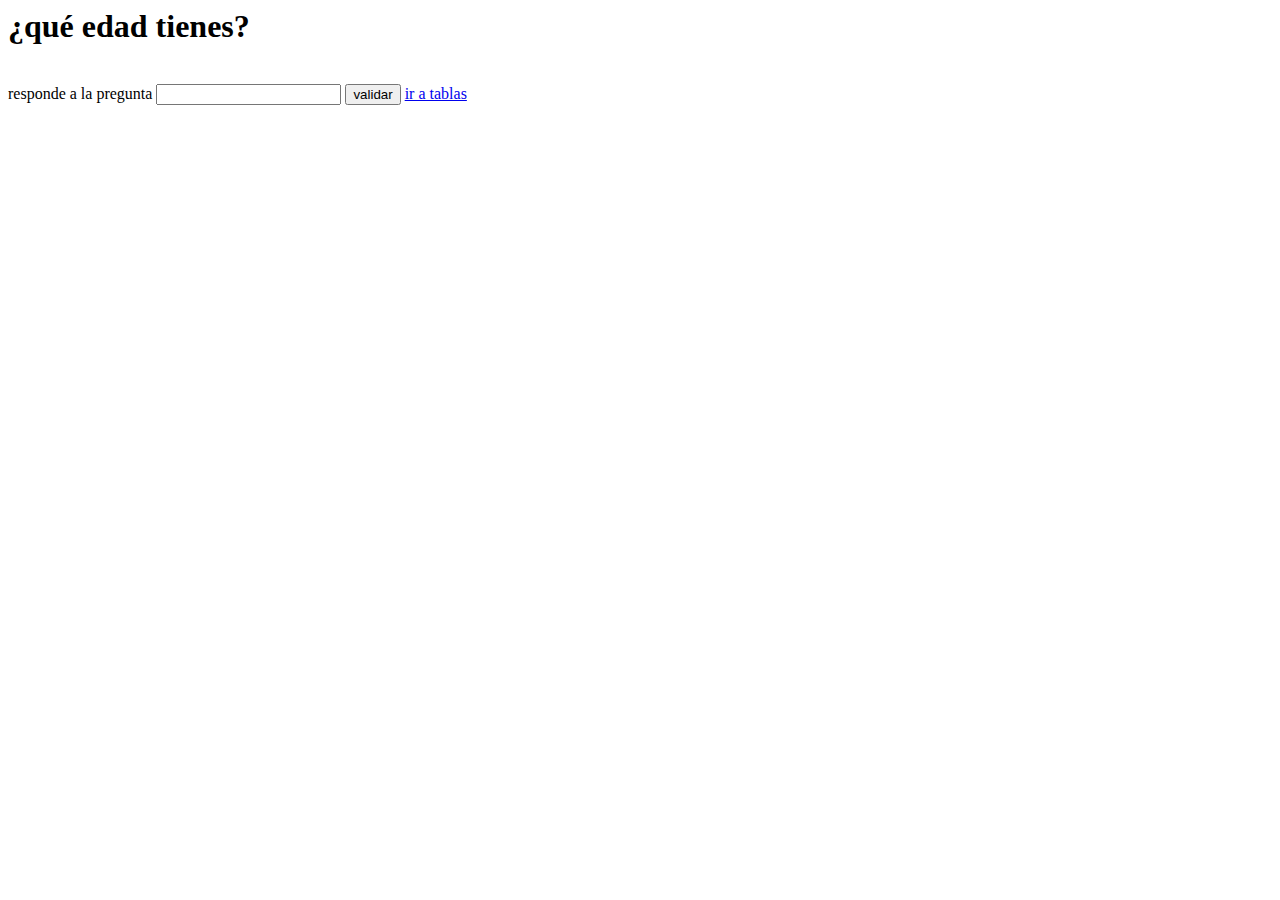
<file: index.html>
<html>
	<head>
		<title>mi pagina</title>
	<script>
		function suma(){
			var number1 = document.getElementById("numero1").value;
			
				if(number1>18){
				
					alert("eres mayyor de edad");
				
				}
				else {
				
					alert("eres menor de edad");
				}
				
			
			
		
		}
	
	
	</script>
	
	
	</head>

	<body>
	<h1>¿qué edad tienes?</h1><br>
	responde a la pregunta <input type="text" id="numero1">
	
	<input type="button" value="validar" onclick="suma()">
	<a href="tablas.html">ir a tablas</a>
	</body>

</html>
</file>
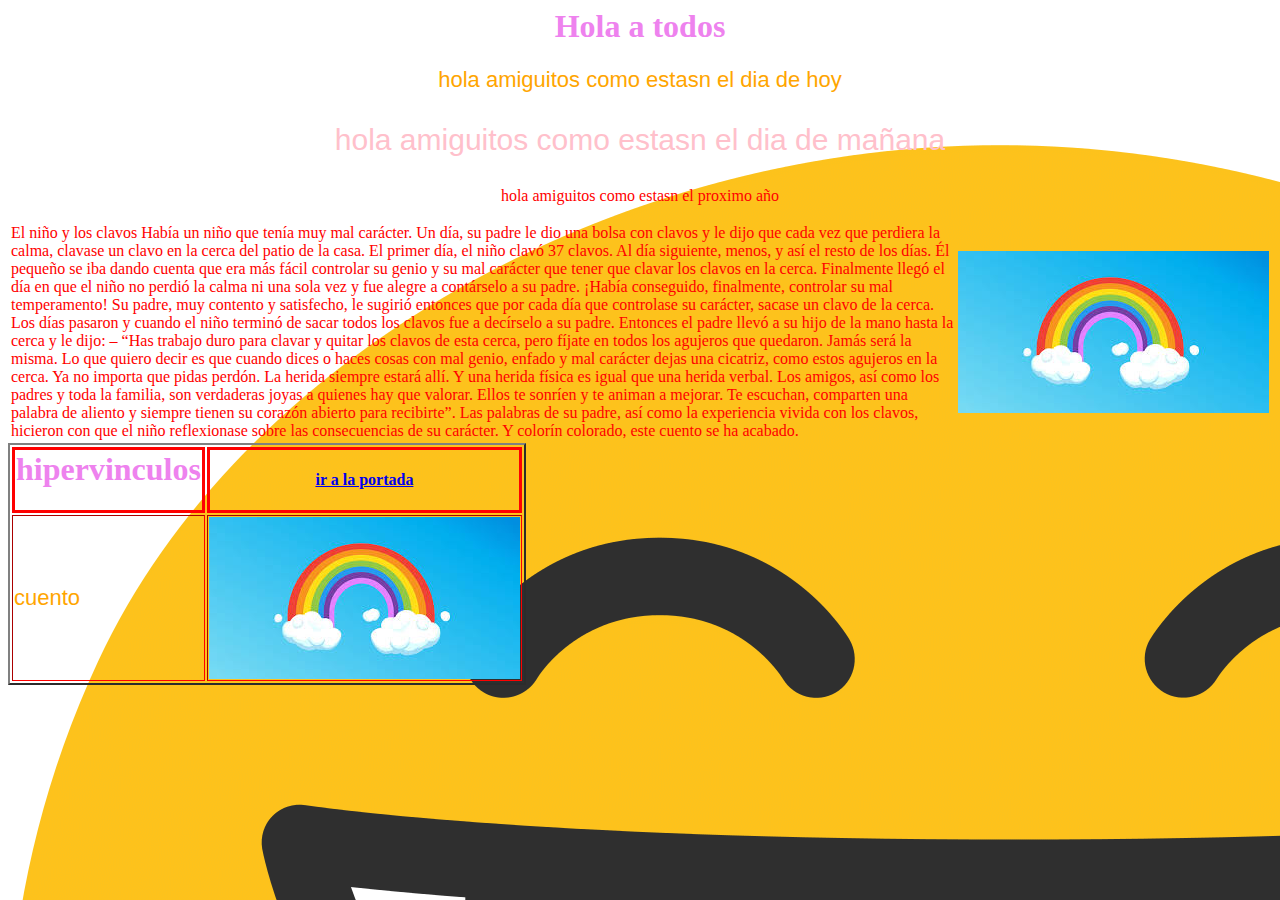
<file: tablas.html>
<html>
<head>
	<title>tablas</title>
<link rel="stylesheet" href="estilos.css">


</head>
<body>
<h1>Hola a todos </h1>
<p class="saludo1">hola amiguitos como estasn el dia de hoy</p>
<p class ="saludo2">hola amiguitos como estasn el dia de mañana</p>
<p class= "saludo3">hola amiguitos como estasn el proximo año</p>
<table>
	<tr>
		<td> El niño y los clavos
Había un niño que tenía muy mal carácter. Un día, su padre le dio una bolsa con clavos y le dijo que cada vez que perdiera la calma, clavase un clavo en la cerca del patio de la casa. El primer día, el niño clavó 37 clavos. Al día siguiente, menos, y así el resto de los días. Él pequeño se iba dando cuenta que era más fácil controlar su genio y su mal carácter que tener que clavar los clavos en la cerca. Finalmente llegó el día en que el niño no perdió la calma ni una sola vez y fue alegre a contárselo a su padre. ¡Había conseguido, finalmente, controlar su mal temperamento! Su padre, muy contento y satisfecho, le sugirió entonces que por cada día que controlase su carácter, sacase un clavo de la cerca. Los días pasaron y cuando el niño terminó de sacar todos los clavos fue a decírselo a su padre.

Entonces el padre llevó a su hijo de la mano hasta la cerca y le dijo:

– “Has trabajo duro para clavar y quitar los clavos de esta cerca, pero fíjate en todos los agujeros que quedaron. Jamás será la misma. Lo que quiero decir es que cuando dices o haces cosas con mal genio, enfado y mal carácter dejas una cicatriz, como estos agujeros en la cerca. Ya no importa que pidas perdón. La herida siempre estará allí. Y una herida física es igual que una herida verbal. Los amigos, así como los padres y toda la familia, son verdaderas joyas a quienes hay que valorar. Ellos te sonríen y te animan a mejorar. Te escuchan, comparten una palabra de aliento y siempre tienen su corazón abierto para recibirte”.

Las palabras de su padre, así como la experiencia vivida con los clavos, hicieron con que el niño reflexionase sobre las consecuencias de su carácter. Y colorín colorado, este cuento se ha acabado.</td>
		<td><img src="descarga.jpg"></td>
	</tr>


</table>
<table border="2">
	<tr>
		<th><h1>hipervinculos</h1></th>
		<th><a href="portada.html">ir a la portada</a></th>
	
	</tr>

	<tr>
		<td><p class="saludo1">cuento</p></td>
		<td><img src="descarga.jpg"></td>
	
	</tr>
</body>
</html>
</file>
<file: estilos.css>
body {
color: red;	
background-image:url("sonriendo.png");
text-align:center;
font-family:"verdana";
	
	
	
	
}
table th,tr{
border:solid red;	
	
	
	
}
h1 {
	color:Violet;
	
	
	
	
}
.saludo1{
	
	color:orange;	
	font-family:Arial;
	font-size:22px;
	
}

.saludo2{
	color:pink;	
	font-family:Arial;
	font-size:30px;
	
	
}
</file>
